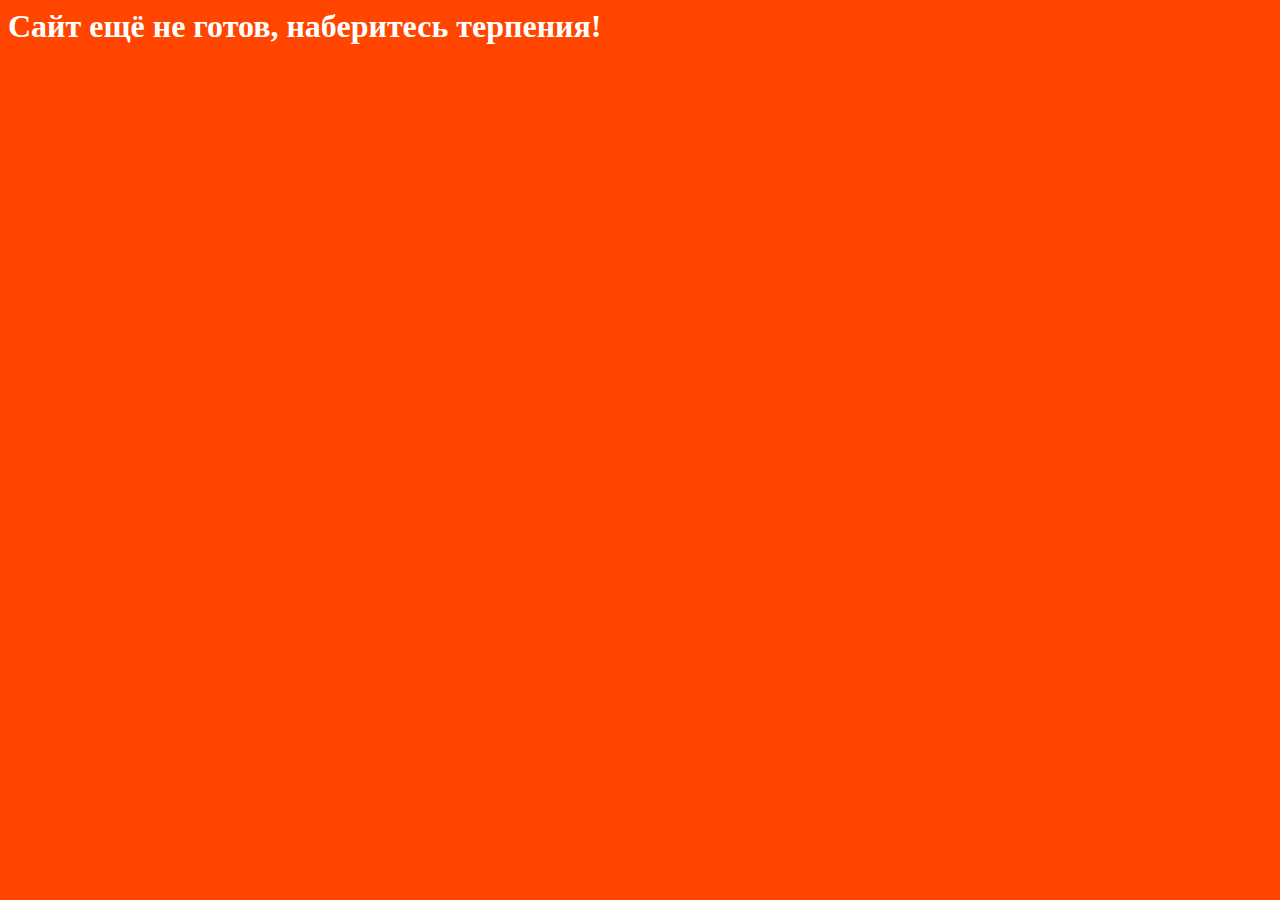
<file: index.html>
<html>
    <head>    <meta name="yandex-verification" content="b4da03b53ae8787e" />

        
<link rel="yandex-tableau-widget" href="https://illacaps.github.io/data/image/YandexAPI/Widget/manifest.json" />

</head>
        <header><title>soon</title></header>
<header><title>soon</title></header>
<body style="background-color: orangered">
    <font color="white"><H1>Сайт ещё не готов, наберитесь терпения!</H1></font>
    
    

    
    
    
    
    
    
    
    

    
    
    
    
    
    
    
    
    
    
    
    
    
    
    
    
    
    
    
    
    </body>
</html>
</file>
